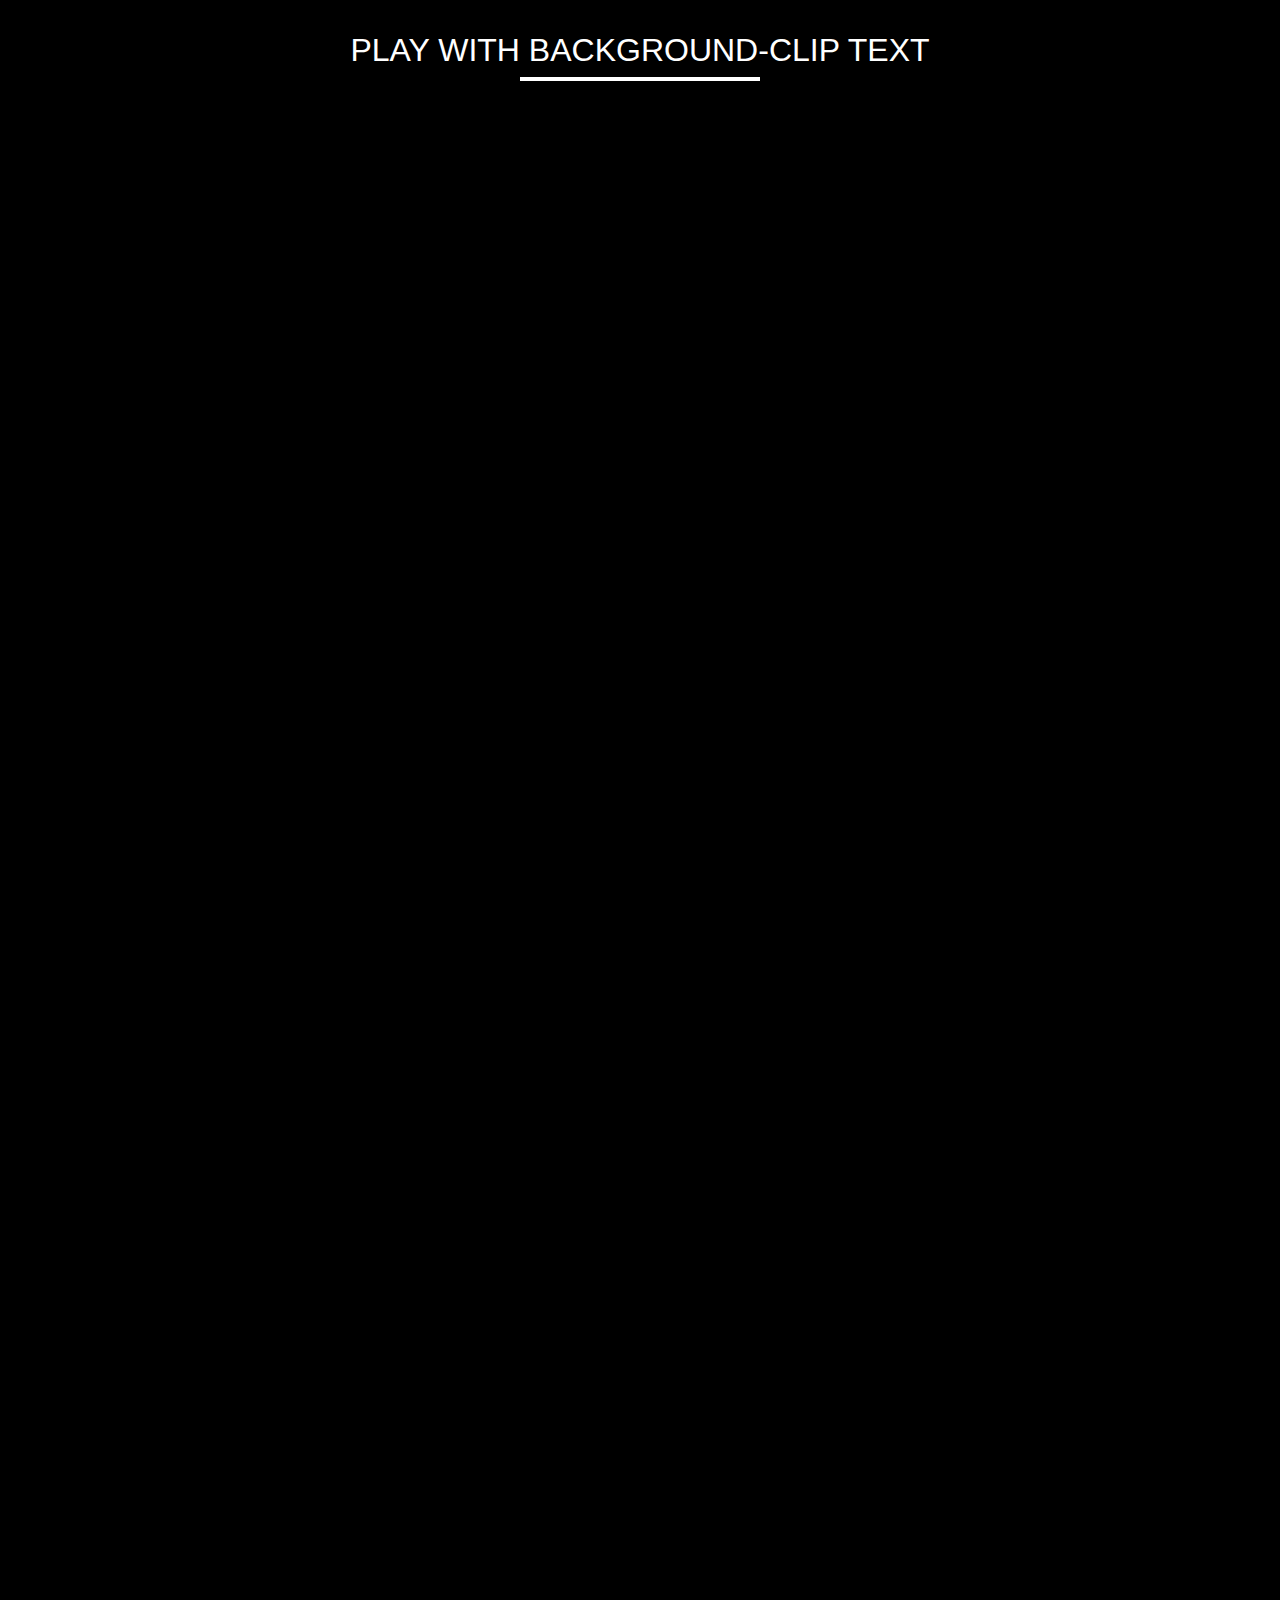
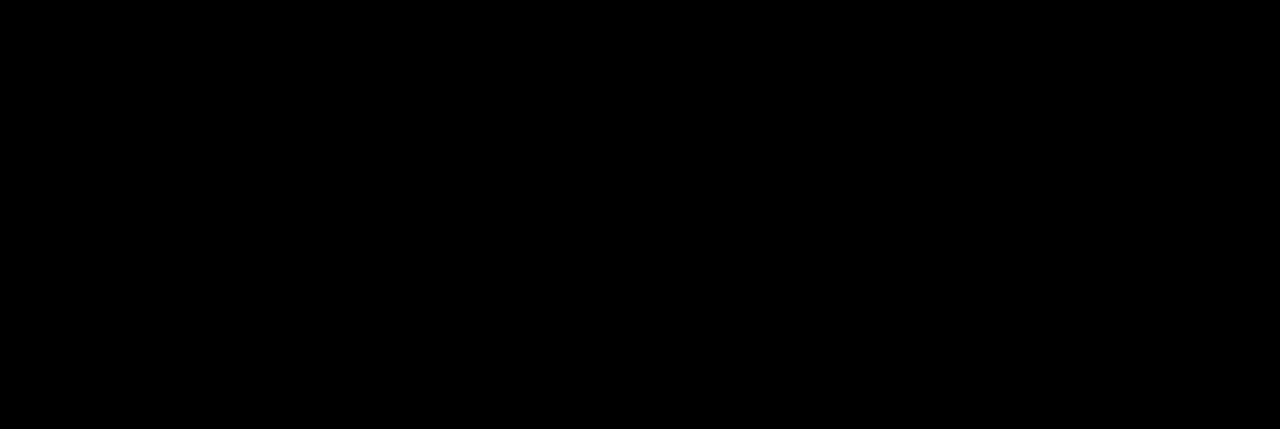
<file: CSS/index2.html>
<!DOCTYPE html>
<html lang="en">
  <head>
    <meta charset="UTF-8" />
    <meta name="viewport" content="width=device-width, initial-scale=1.0" />
    <link rel="stylesheet" href="Style2.css" />
    <title>Play with background clip</title>
  </head>
  <body>
    <div class="wrapper">
        <p class="title">Play with background-clip text</p>
        <div class="clip-text clip-text_one">JINTOS</div>
        <div class="clip-text clip-text_fifteen clip-text--no-textzone">JINTOS</div>
        <div class="clip-text clip-text_twelve clip-text--cover">JINTOS</div>
        <div class="clip-text clip-text_tree clip-text--no-textzone">JINTOS</div>
        <div class="clip-text clip-text_two">JINTOS</div>
        <div class="clip-text clip-text_fourteen clip-text--cover">JINTOS</div>
        <div class="clip-text clip-text_tree">JINTOS</div>
        <div class="clip-text clip-text_eleven clip-text--cover">JINTOS</div>
        <div class="clip-text clip-text_four">JINTOS</div>
        <div class="clip-text clip-text_five">JINTOS</div>
        <div class="clip-text clip-text_six">JINTOS</div>
        <div class="clip-text clip-text_seven">JINTOS</div>
        <div class="clip-text clip-text_eight">JINTOS</div>
        
        <div class="clip-text clip-text_nine">JINTOS</div>
        <div class="clip-text clip-text_ten">JINTOS</div>
        <div class="clip-text clip-text_thirteen clip-text--cover">JINTOS</div>
    </div>
  </body>
</html>
</file>
<file: CSS/Style2.css>
/* 
  Based from this article from Divya Manian - 
  http://nimbupani.com/using-background-clip-for-text-with-css-fallback.html
*/

* {
    margin: 0;
    padding: 0;
}

*,
:before,
:after {
    -webkit-box-sizing: border-box;
       -moz-box-sizing: border-box;
            box-sizing: border-box;
}

html,
body {
    min-height: 100%;
}

body {
    font-family: 'Oswald', sans-serif;
    color: #fff;
    background-color: #000;
}

.wrapper {
    text-align: center;
}

.title {
    font-size: 2em;
    position: relative;
    margin: 0 auto 1em;
    padding: 1em 1em .25em 1em;
    text-align: center;
    text-transform: uppercase;
}
.title:after {
    position: absolute;
    top: 100%;
    left: 50%;
    width: 240px;
    height: 4px;
    margin-left: -120px;
    content: '';
    background-color: #fff;
}

/* Clip text element */
.clip-text {
    font-size: 6em;
    font-weight: bold;
    line-height: 1;
    position: relative;
    display: inline-block;
    margin: .25em;
    padding: .5em .75em;
    text-align: center;
    /* Color fallback */
    color: #fff;
    -webkit-background-clip: text;

    -webkit-text-fill-color: transparent;
}

.clip-text:before,
.clip-text:after {
    position: absolute;
    content: '';
}

/* Background */
.clip-text:before {
    z-index: -2;
    top: 0;
    right: 0;
    bottom: 0;
    left: 0;
    background-image: inherit;
}

/* Text Background (black zone) */
.clip-text:after {
    position: absolute;
    z-index: -1;
    top: .125em;
    right: .125em;
    bottom: .125em;
    left: .125em;
    background-color: #000;
}

/* Change the background position to display letter when the black zone isn't here */
.clip-text--no-textzone:before {
    background-position: -.75em 0;
}

.clip-text--no-textzone:after {
    content: none;
}

/* Use Background-size cover for photo background and no-repeat background */
.clip-text--cover,
.clip-text--cover:before {
    background-repeat: no-repeat;
    -webkit-background-size: cover;
            background-size: cover;
  background-position: 50% 50%;
}

/* Background image from http://thepatternlibrary.com/ and http://lorempixel.com */
.clip-text_one {
    background-image: url(https://picsum.photos/480/200?random);
}

.clip-text_two {
    background-image: url(https://picsum.photos/480/200?grayscale);
}

.clip-text_tree {
    background-image: url(https://picsum.photos/480/200?grayscale&random=2);
}

.clip-text_four {
    background-image: url(https://picsum.photos/480/200?grayscale&blur=3);
}

.clip-text_five {
    background-image: url(https://picsum.photos/480/200?grayscale);
}

.clip-text_six {
    background-image: url(https://picsum.photos/480/200?random=3);
}

.clip-text_seven {
    background-image: url(https://picsum.photos/480/200?random=4);
}

.clip-text_eight {
    background-image: url(https://picsum.photos/480/200?random=6);
}

.clip-text_nine {
    background-image: url(https://picsum.photos/480/200?random=5);
}

.clip-text_ten {
    background-image: url(https://picsum.photos/480/200?random=7);
}

.clip-text_eleven {
    background-image: url(https://picsum.photos/480/200?random=8);
    background-size: cover;
}

.clip-text_twelve {
    background-image: url(https://picsum.photos/480/200?random=9);
}

.clip-text_thirteen {
    background-image: url(https://picsum.photos/480/200?random=10);
}

.clip-text_fourteen {
    background-image: url(https://picsum.photos/480/200?random=11);
}

.clip-text_fifteen {
    background-image: url(https://picsum.photos/480/200?random=12);
}
</file>
